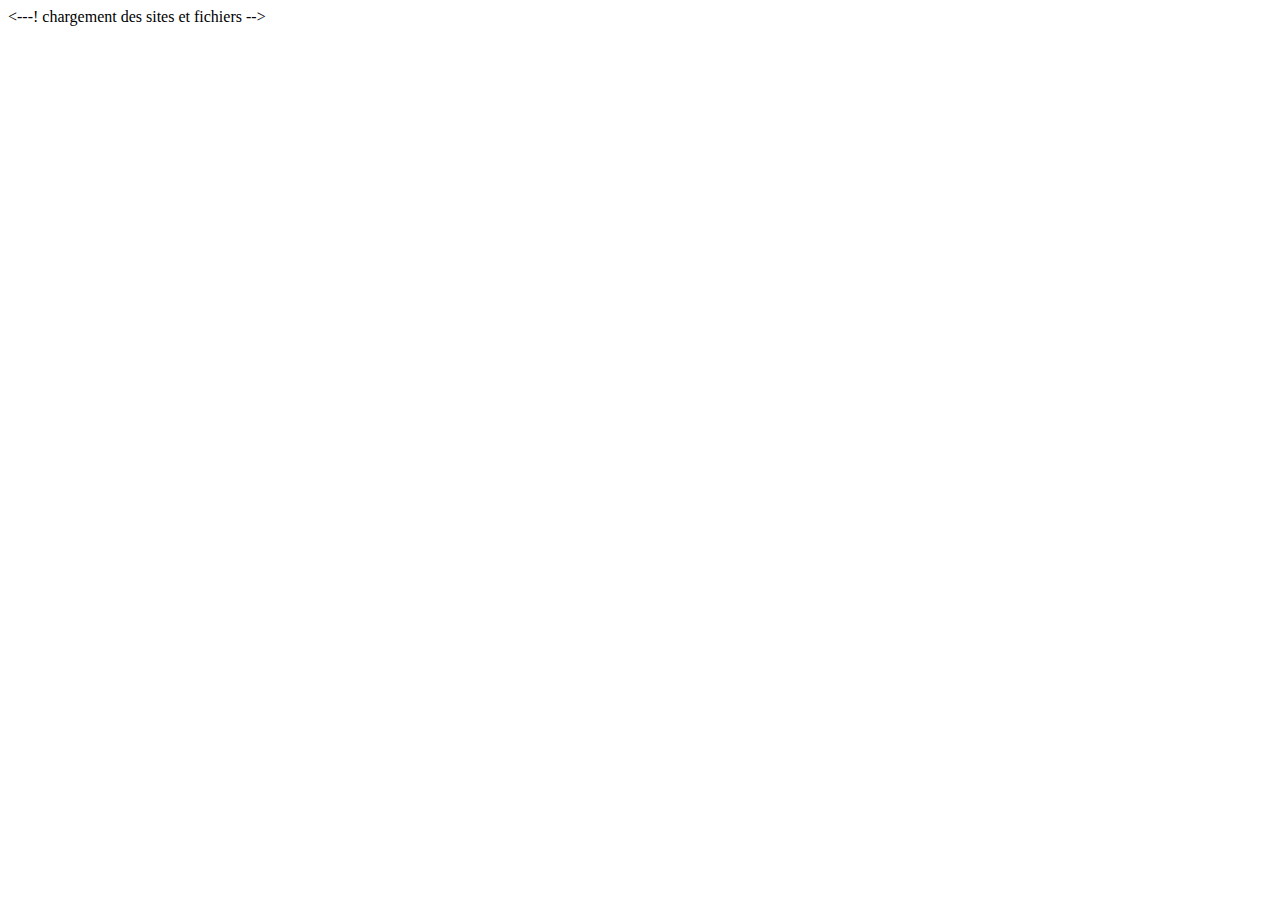
<file: index.html>
<!doctype html>
<html>
<head>
	
	<link href="Home colors.css" rel="stylesheet" type="text/css">
															
<meta charset="UTF-8">
<title>JUDE BENZ</title>
</head>

	
<body>
	
	<! -- FOUNDATIONS : BANNER -->

		<---! chargement des sites et fichiers  -->

<script type="text/javascript" src="https://cdnjs.cloudflare.com/ajax/libs/jquery/2.1.3/jquery.min.js"></script>

<script src="special effects.js"> </script>
	
</body>
</html>
</file>
<file: Home colors.css>
@charset "UTF-8";
/* CSS Document */


/*ici on a tout le code du background coloré qui change */
	/*ici on a tout le code du background coloré qui change */
</file>
